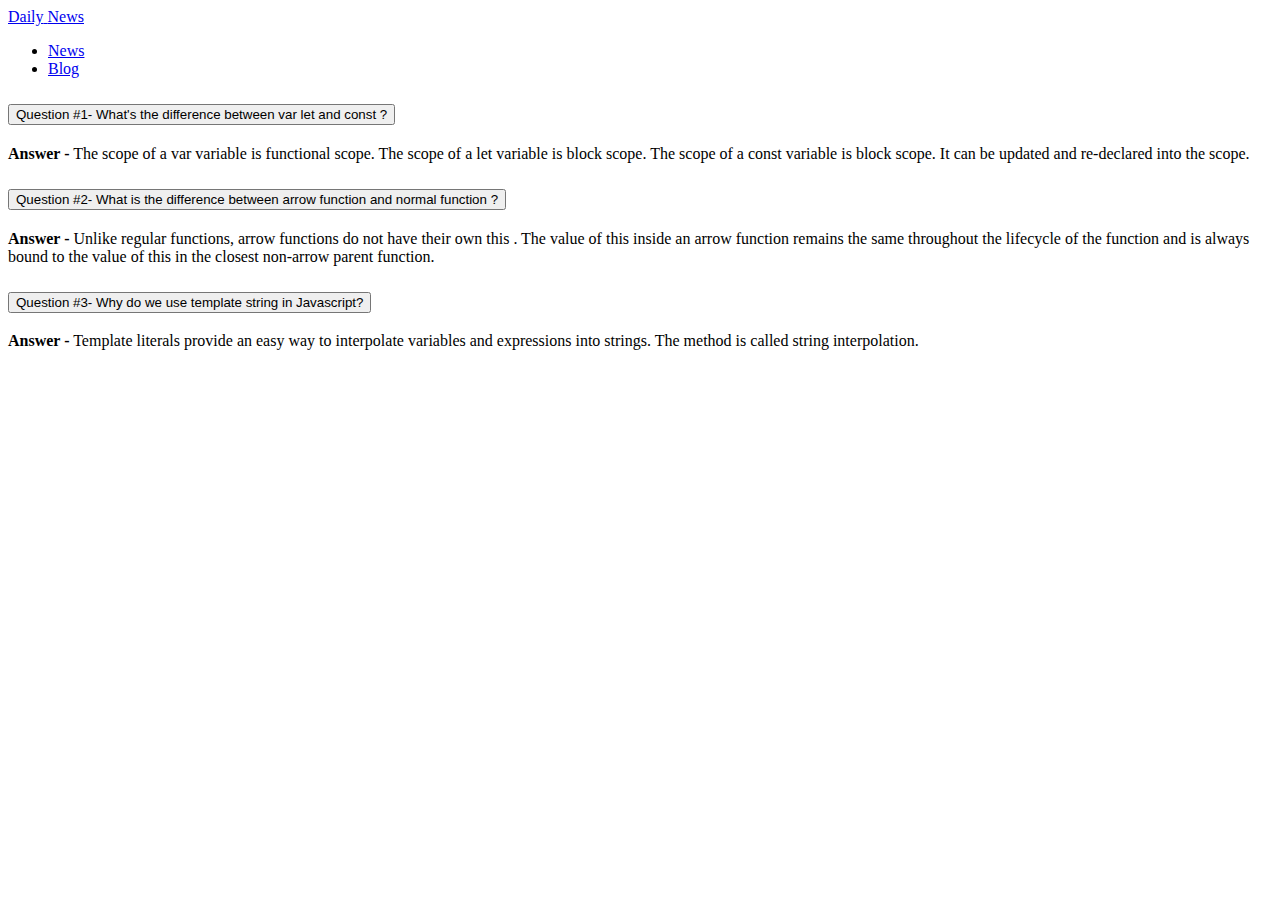
<file: modal.html>
<!doctype html>
<html lang="en">
  <head>
    <meta charset="utf-8">
    <meta name="viewport" content="width=device-width, initial-scale=1">
    <title>Daily News (Blog)</title>
    <link href="https://cdn.jsdelivr.net/npm/bootstrap@5.2.0/dist/css/bootstrap.min.css" rel="stylesheet" integrity="sha384-gH2yIJqKdNHPEq0n4Mqa/HGKIhSkIHeL5AyhkYV8i59U5AR6csBvApHHNl/vI1Bx" crossorigin="anonymous">
  </head>
<body>
    <header class="container pt-3 mb-3">
      <nav class="navbar navbar-expand-lg border-bottom">
          <div class="container-fluid">
              <a class="navbar-brand" href="#"><Span class="bg-primary p-2 rounded text-white fw-bold">Daily</Span> <span class="fw-bold">News</span></a>
            <div class="d-flex justify-content-end">
               <div >
                  <ul class="navbar-nav me-auto mb-2 mb-lg-0">
                    <li class="nav-item fw-bold">
                      <a class="nav-link active " aria-current="page" href="index.html">News</a>
                    </li>
                    <li class="nav-item fw-bold">
                      <a class="nav-link active text-primary border-bottom border-primary" href="modal.html">Blog</a>
                    </li>
                  </ul>
                </div>
            </div>
           </div>
        </nav>
</header>
    <main>
        <section class="container">
            <div class="accordion" id="accordionPanelsStayOpenExample">
                <div class="accordion-item">
                  <h2 class="accordion-header" id="panelsStayOpen-headingOne">
                    <button class="accordion-button" type="button" data-bs-toggle="collapse" data-bs-target="#panelsStayOpen-collapseOne" aria-expanded="true" aria-controls="panelsStayOpen-collapseOne">
                      Question #1- What's the difference between var let and const ?
                    </button>
                  </h2>
                  <div id="panelsStayOpen-collapseOne" class="accordion-collapse collapse show" aria-labelledby="panelsStayOpen-headingOne">
                    <div class="accordion-body">
                      <strong>Answer -</strong> The scope of a var variable is functional scope. The scope of a let variable is block scope. The scope of a const variable is block scope. It can be updated and re-declared into the scope.
                    </div>
                  </div>
                </div>
                <div class="accordion-item">
                  <h2 class="accordion-header" id="panelsStayOpen-headingTwo">
                    <button class="accordion-button collapsed" type="button" data-bs-toggle="collapse" data-bs-target="#panelsStayOpen-collapseTwo" aria-expanded="false" aria-controls="panelsStayOpen-collapseTwo">
                        Question #2- What is the difference between arrow function and normal function ?
                    </button>
                  </h2>
                  <div id="panelsStayOpen-collapseTwo" class="accordion-collapse collapse" aria-labelledby="panelsStayOpen-headingTwo">
                    <div class="accordion-body">
                      <strong>Answer -</strong> Unlike regular functions, arrow functions do not have their own this . The value of this inside an arrow function remains the same throughout the lifecycle of the function and is always bound to the value of this in the closest non-arrow parent function.
                    </div>
                  </div>
                </div>
                <div class="accordion-item">
                  <h2 class="accordion-header" id="panelsStayOpen-headingThree">
                    <button class="accordion-button collapsed" type="button" data-bs-toggle="collapse" data-bs-target="#panelsStayOpen-collapseThree" aria-expanded="false" aria-controls="panelsStayOpen-collapseThree">
                      Question #3- Why do we use template string in Javascript?
                    </button>
                  </h2>
                  <div id="panelsStayOpen-collapseThree" class="accordion-collapse collapse" aria-labelledby="panelsStayOpen-headingThree">
                    <div class="accordion-body">
                      <strong>Answer -</strong> Template literals provide an easy way to interpolate variables and expressions into strings. The method is called string interpolation.
                    </div>
                  </div>
                </div>
              </div>
        </section>
    </main>
    <script src="https://cdn.jsdelivr.net/npm/bootstrap@5.2.0/dist/js/bootstrap.bundle.min.js" integrity="sha384-A3rJD856KowSb7dwlZdYEkO39Gagi7vIsF0jrRAoQmDKKtQBHUuLZ9AsSv4jD4Xa" crossorigin="anonymous"></script>
  </body>
</html>
</file>
